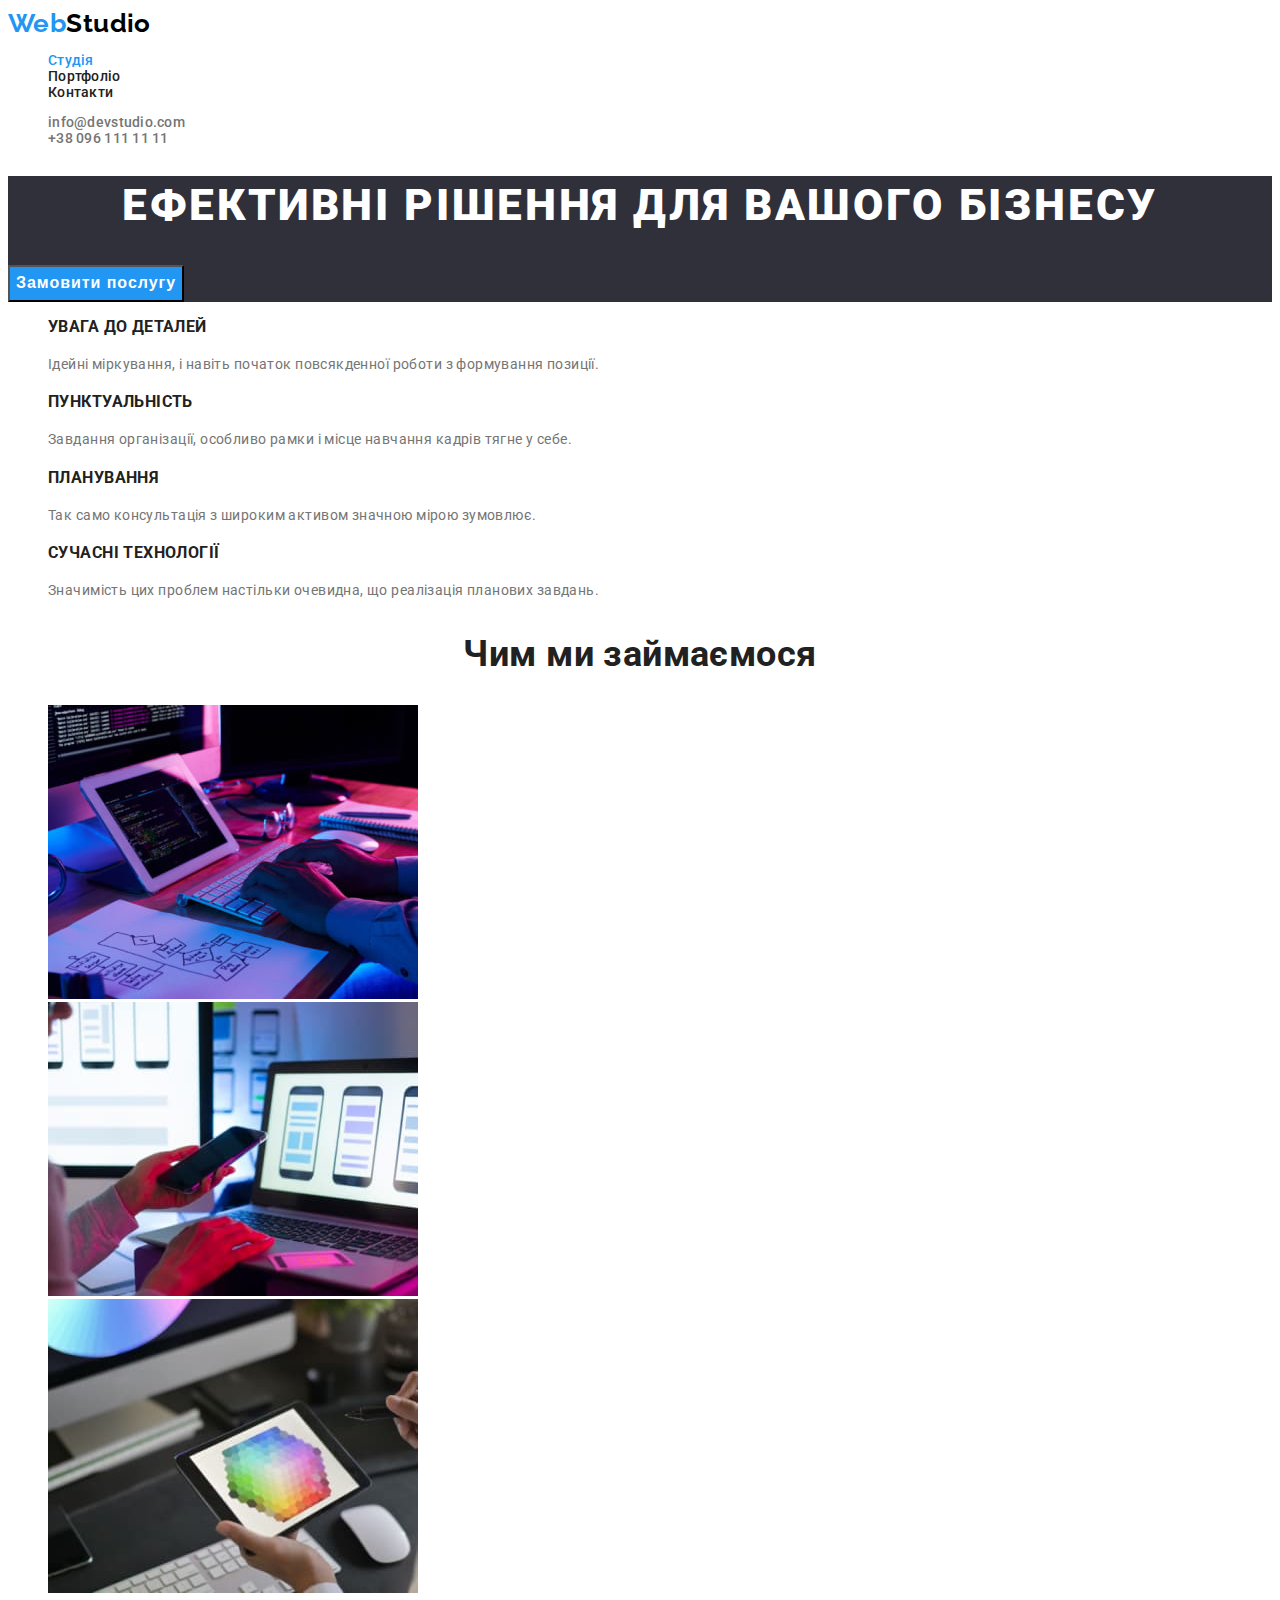
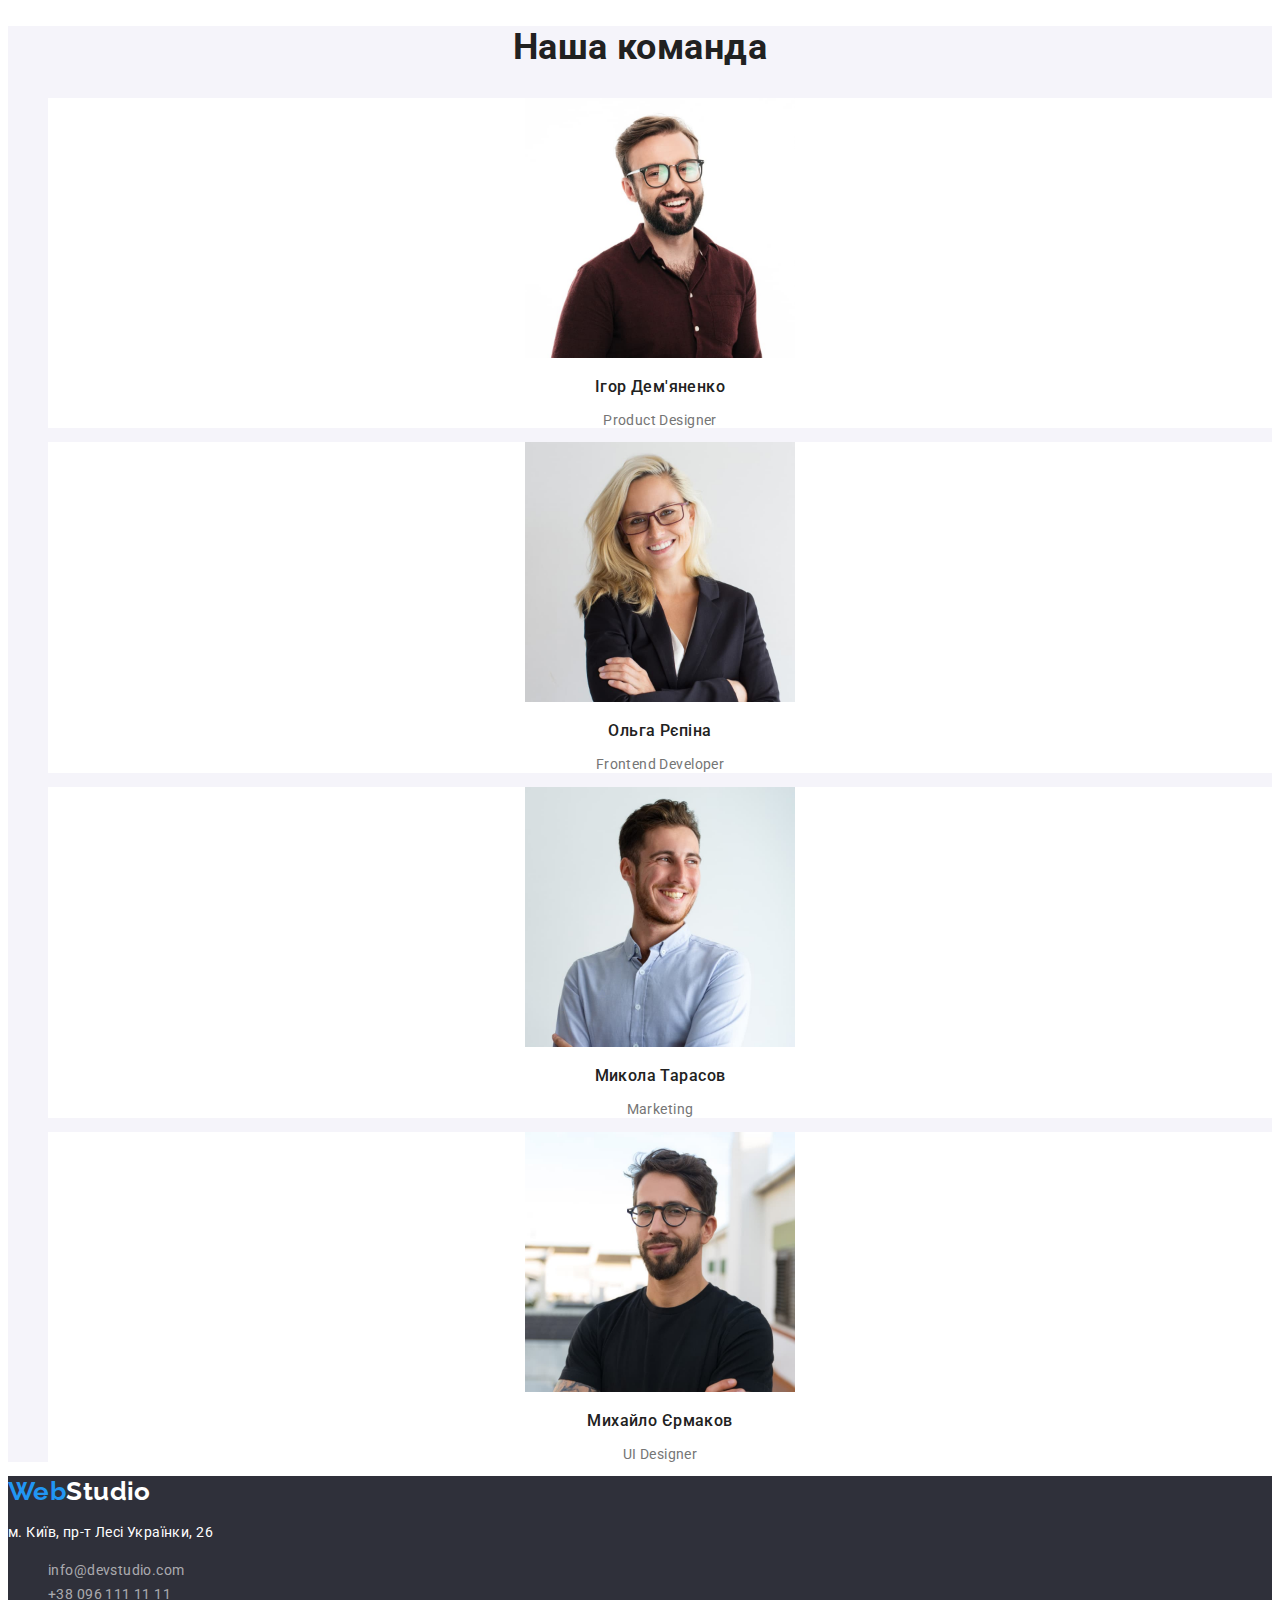
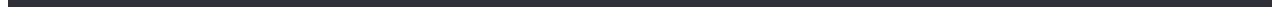
<file: index.html>
<!DOCTYPE html>
<html lang="uk">
  <head>
    <meta charset="UTF-8" />
    <meta http-equiv="X-UA-Compatible" content="IE=edge" />
    <meta name="viewport" content="width=device-width, initial-scale=1.0" />
    <title>Студія</title>
    <link
      href="https://fonts.googleapis.com/css2?family=Raleway:wght@700&family=Roboto:wght@400;500;700;900&display=swap"
      rel="stylesheet"
    />
    <link rel="stylesheet" href="./CSS/styles.css" />
  </head>
  <body>
    <!-- Шапка -->
    <header>
      <nav>
        <a href="./index.html" class="logo">
          <span class="logo-part">Web</span>Studio</a
        >
        <ul class="nav-list">
          <li>
            <a class="nav-list-item current" href="./index.html">Студія</a>
          </li>
          <li>
            <a class="nav-list-item" href="./portfolio.html">Портфоліо</a>
          </li>
          <li><a class="nav-list-item" href="">Контакти</a></li>
        </ul>
      </nav>

      <ul class="contacts-list">
        <li>
          <a href="mailto:info@devstudio.com" class="header-contacts"
            >info@devstudio.com</a
          >
        </li>
        <li>
          <a href="tel:+380961111111" class="header-contacts"
            >+38 096 111 11 11</a
          >
        </li>
      </ul>
    </header>

    <main>
      <!-- Герой -->

      <section class="hero">
        <h1 class="hero-title">Ефективні рішення для вашого бізнесу</h1>
        <button type="button" class="button-hero">Замовити послугу</button>
      </section>

      <!-- Переваги -->
      <section class="benefits">
        <ul class="benefits-list">
          <li>
            <h3 class="benefits-title">УВАГА ДО ДЕТАЛЕЙ</h3>
            <p class="benefits-item">
              Ідейні міркування, і навіть початок повсякденної роботи з
              формування позиції.
            </p>
          </li>
          <li>
            <h3 class="benefits-title">ПУНКТУАЛЬНІСТЬ</h3>
            <p class="benefits-item">
              Завдання організації, особливо рамки і місце навчання кадрів тягне
              у себе.
            </p>
          </li>
          <li>
            <h3 class="benefits-title">ПЛАНУВАННЯ</h3>
            <p class="benefits-item">
              Так само консультація з широким активом значною мірою зумовлює.
            </p>
          </li>
          <li>
            <h3 class="benefits-title">СУЧАСНІ ТЕХНОЛОГІЇ</h3>
            <p class="benefits-item">
              Значимість цих проблем настільки очевидна, що реалізація планових
              завдань.
            </p>
          </li>
        </ul>
      </section>
      <!-- Види діяльності -->
      <section>
        <h2 class="section-title">Чим ми займаємося</h2>
        <ul>
          <li>
            <img
              src="./images/picture1.jpg"
              alt="Десктопні додатки"
              width="370"
              height="294"
            />
          </li>
          <li>
            <img
              src="./images/picture2.jpg"
              alt="Мобільні додатки"
              width="370"
              height="294"
            />
          </li>
          <li>
            <img
              src="./images/picture3.jpg"
              alt="Дизайнерські рішення"
              width="370"
              height="294"
            />
          </li>
        </ul>
      </section>
      <!-- команда -->
      <section class="team">
        <h2 class="section-title">Наша команда</h2>
        <ul class="team-list">
          <li class="team-item">
            <img
              src="./images/photo1.jpg "
              alt="Фото Ігор Дем'яненко"
              width="270"
              height="260"
            />
            <h3 class="team-title">Ігор Дем'яненко</h3>
            <p lang="en" class="team-text">Product Designer</p>
          </li>
          <li class="team-item">
            <img
              src="./images/photo2.jpg"
              alt="Фото Ольги Рєпіної"
              width="270"
              height="260"
            />
            <h3 class="team-title">Ольга Рєпіна</h3>
            <p lang="en" class="team-text">Frontend Developer</p>
          </li>
          <li class="team-item">
            <img
              src="./images/photo3.jpg"
              alt="Фото Миколи Тарасова"
              width="270"
              height="260"
            />
            <h3 class="team-title">Микола Тарасов</h3>
            <p lang="en" class="team-text">Marketing</p>
          </li>
          <li class="team-item">
            <img
              src="./images/photo4.jpg"
              alt="Фото Михайла Єрмакова"
              width="270"
              height="260"
            />
            <h3 class="team-title">Михайло Єрмаков</h3>
            <p lang="en" class="team-text">UI Designer</p>
          </li>
        </ul>
      </section>
    </main>

    <!-- футер -->
    <footer>
      <a href="/index.html" class="logo-footer"
        ><span class="logo-part">Web</span>Studio
      </a>
      <address>
        <p class="foot-adress">м. Київ, пр-т Лесі Українки, 26</p>
        <ul>
          <li>
            <a href="mailto:info@devstudio.com" class="footer-contacts"
              >info@devstudio.com</a
            >
          </li>
          <li>
            <a href="tel:+380961111111" class="footer-contacts"
              >+38 096 111 11 11</a
            >
          </li>
        </ul>
      </address>
    </footer>
  </body>
</html>
</file>
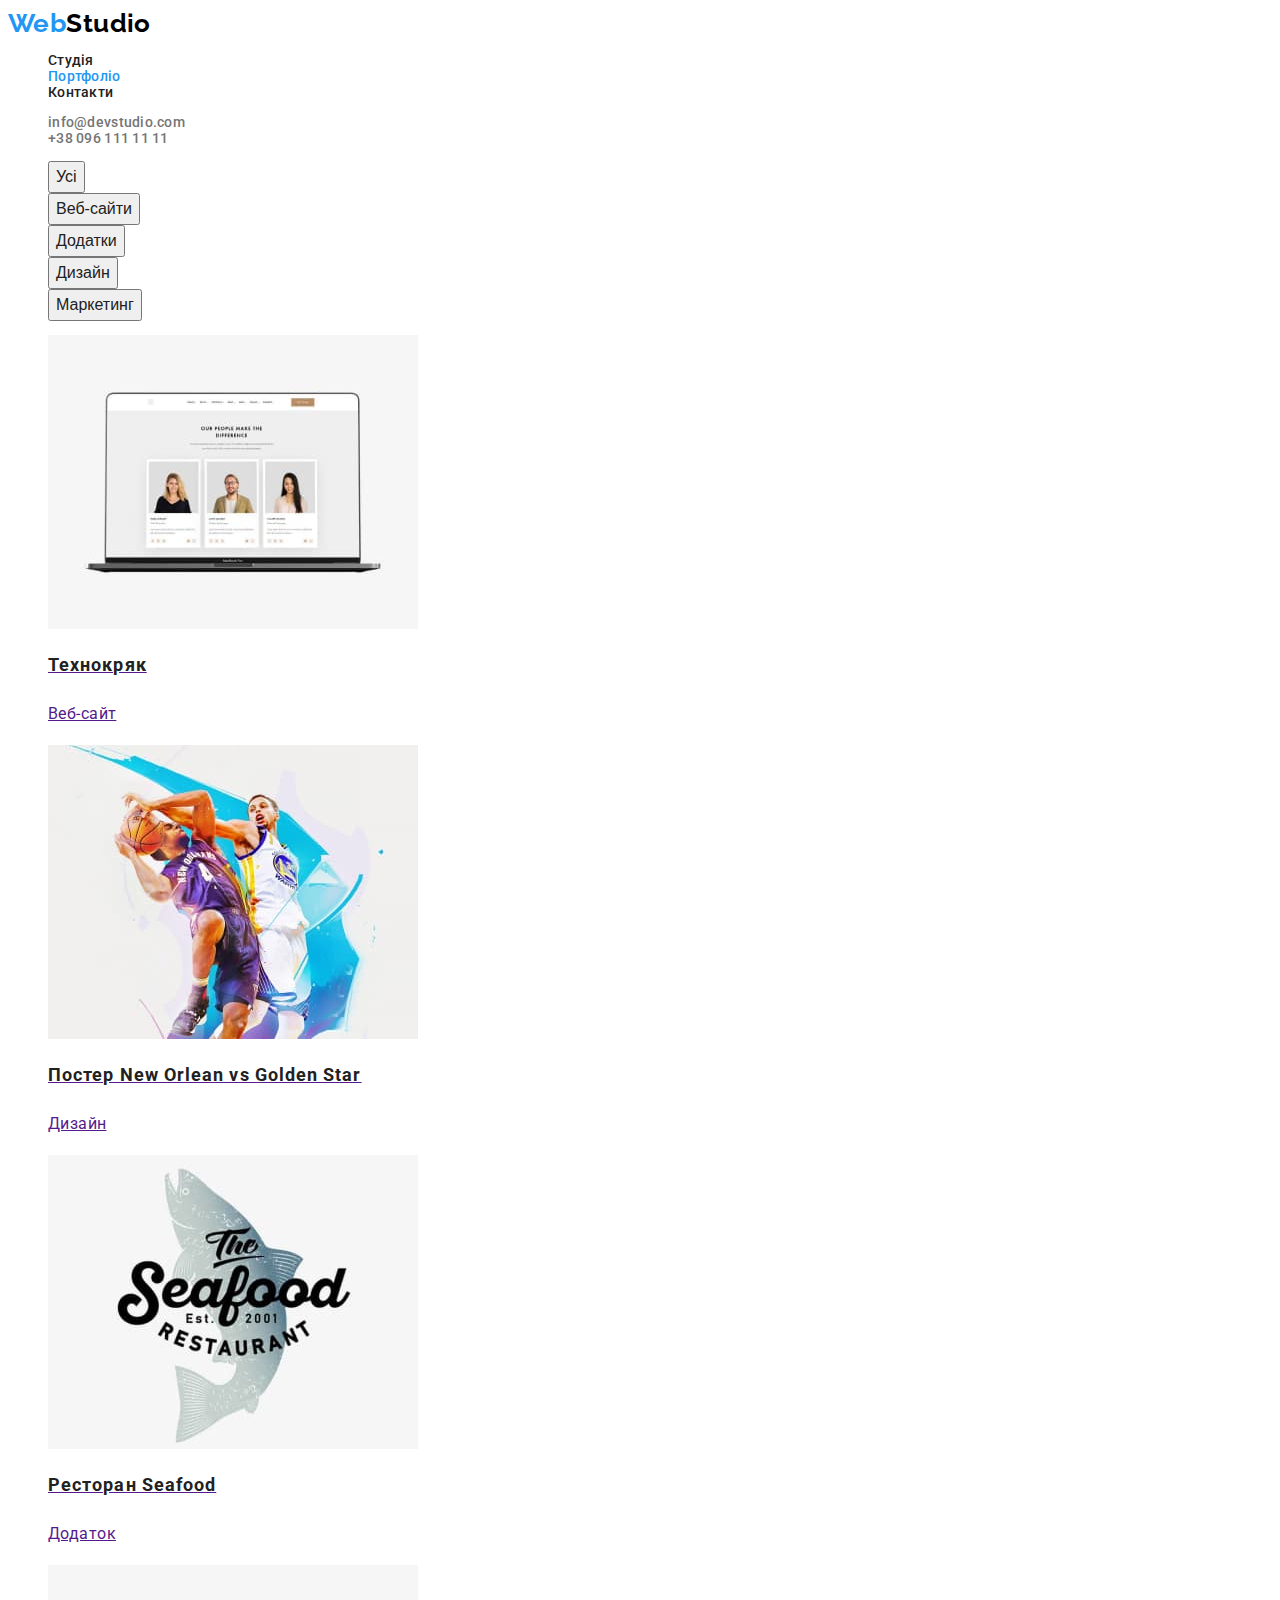
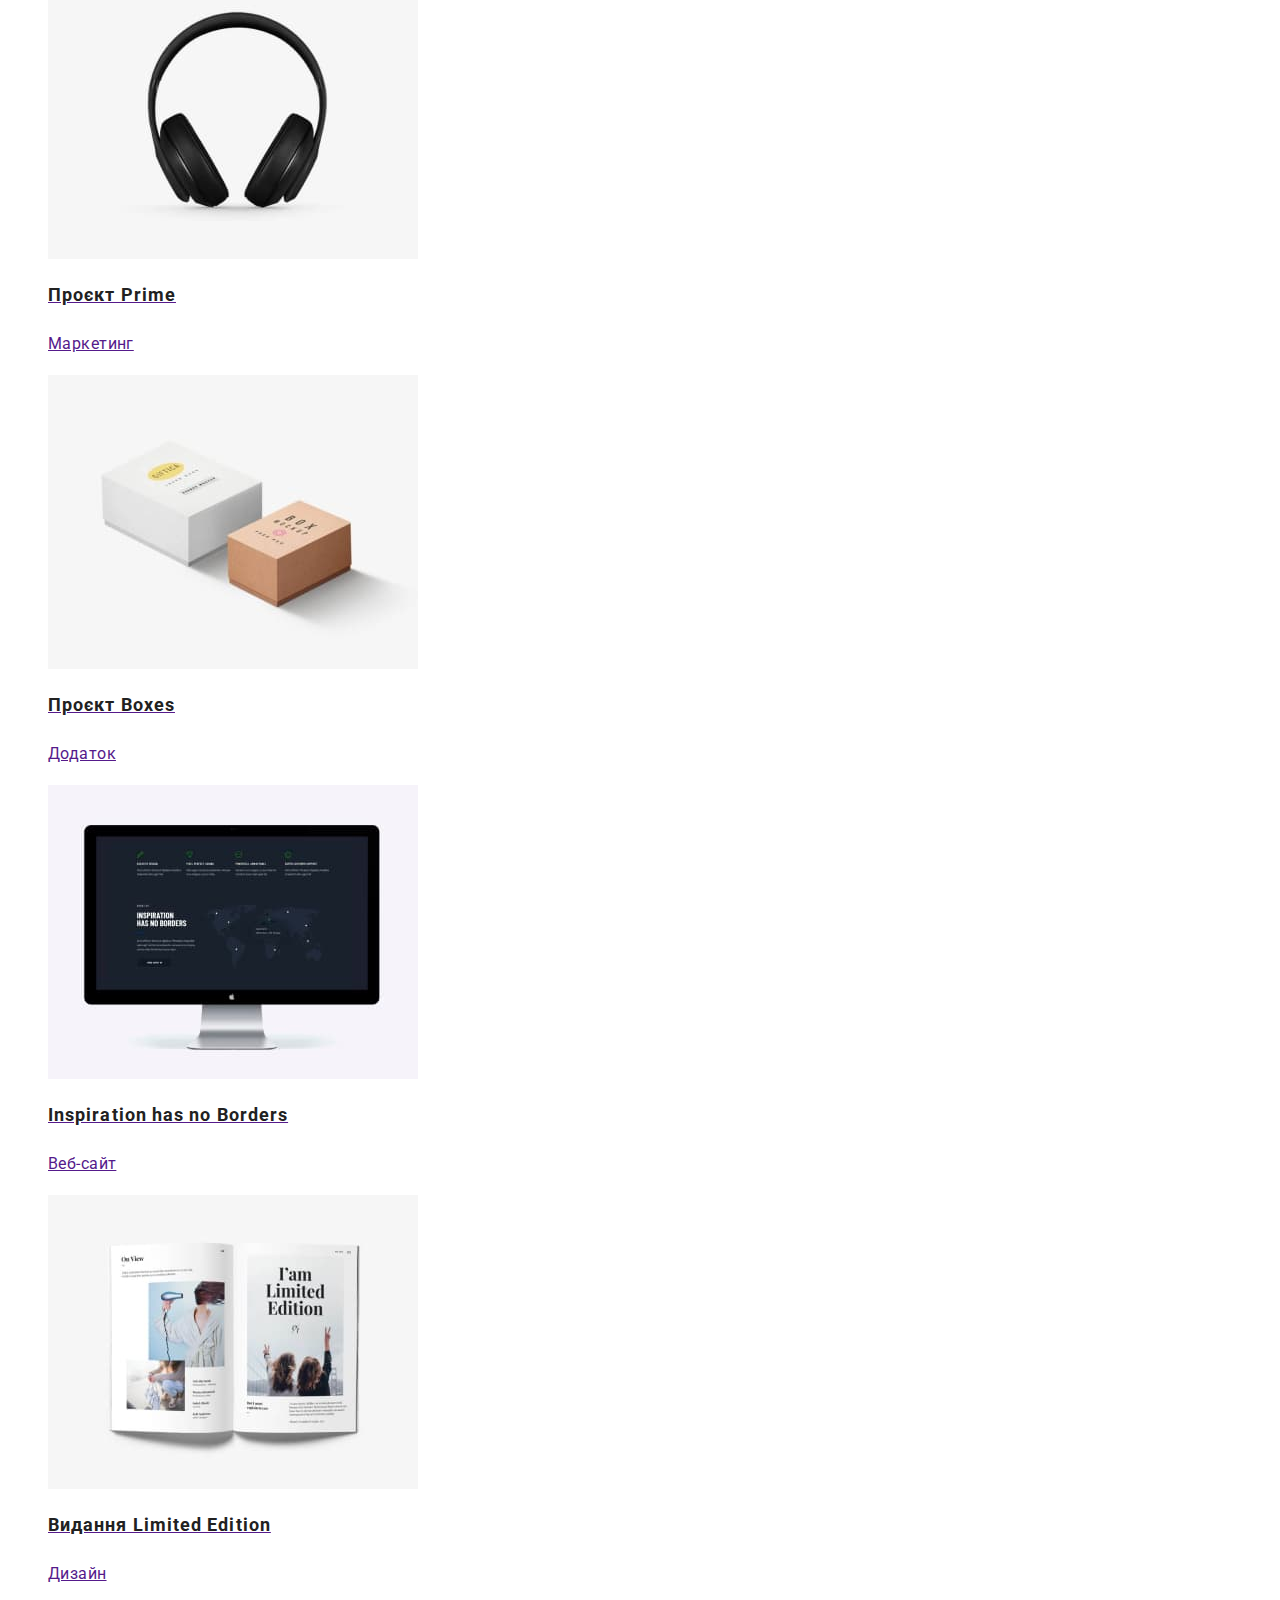
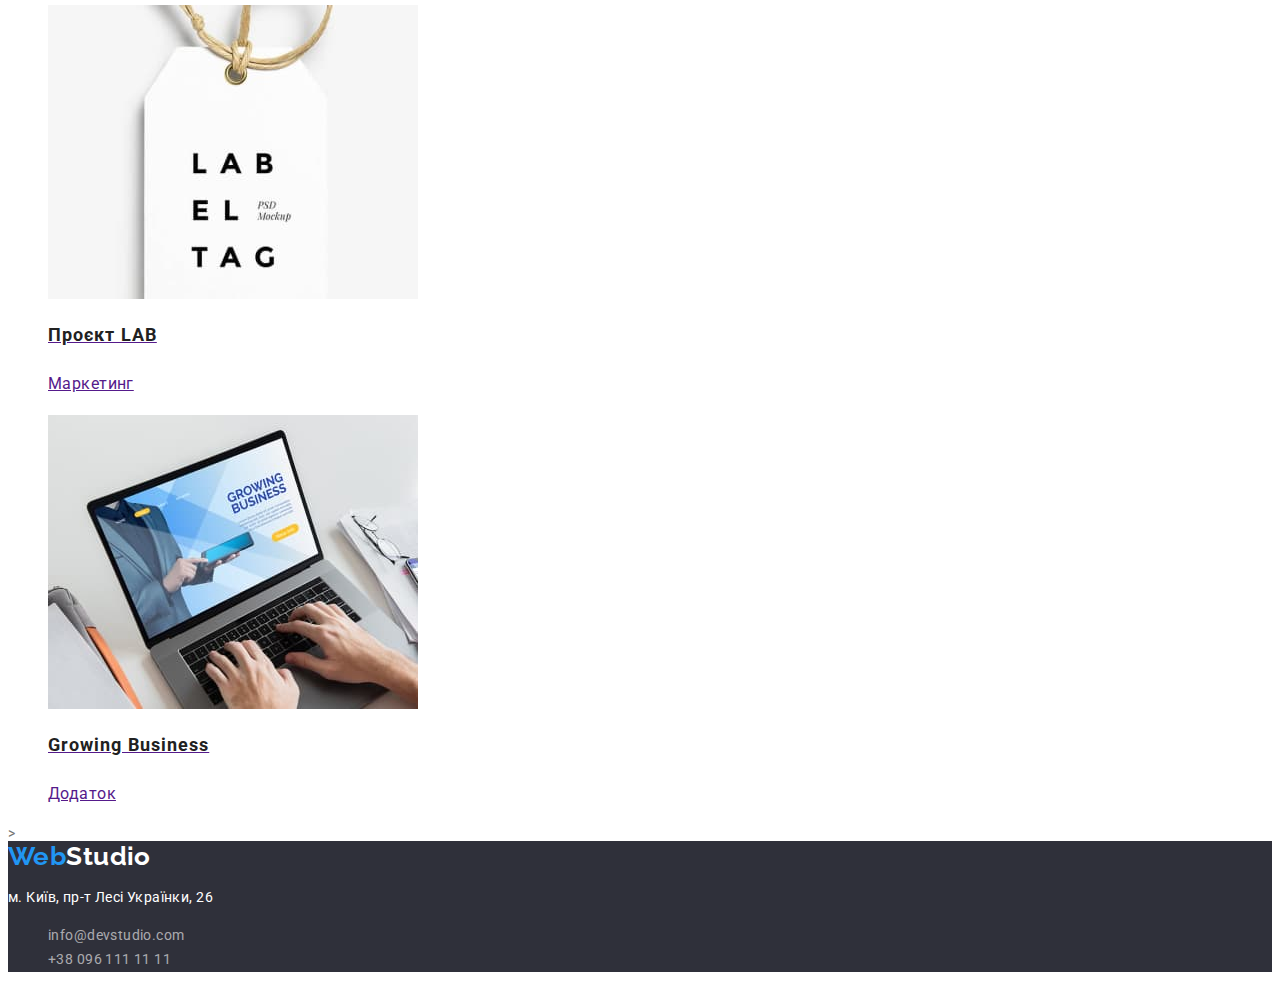
<file: portfolio.html>
<!DOCTYPE html>
<html lang="uk">
  <head>
    <meta charset="UTF-8" />
    <meta http-equiv="X-UA-Compatible" content="IE=edge" />
    <meta name="viewport" content="width=device-width, initial-scale=1.0" />
    <title>Портфоліо</title>
    <link
      href="https://fonts.googleapis.com/css2?family=Raleway:wght@700&family=Roboto:wght@400;500;700;900&display=swap"
      rel="stylesheet"
    />
    <link rel="stylesheet" href="./CSS/styles.css" />
  </head>
  <body>
    <!-- шапка -->
    <header>
      <nav>
        <a href="./index.html" class="logo">
          <span class="logo-part">Web</span>Studio</a
        >
        <ul class="nav-list">
          <li><a class="nav-list-item" href="./index.html">Студія</a></li>
          <li>
            <a class="nav-list-item current" href="./portfolio.html"
              >Портфоліо</a
            >
          </li>
          <li><a class="nav-list-item" href="#">Контакти</a></li>
        </ul>
      </nav>

      <ul class="contacts-list">
        <li>
          <a href="mailto:info@devstudio.com" class="header-contacts"
            >info@devstudio.com</a
          >
        </li>
        <li>
          <a href="tel:+380961111111" class="header-contacts"
            >+38 096 111 11 11</a
          >
        </li>
      </ul>
    </header>
    <!-- main -->
    <main>
      <section>
        <!-- Фільтри -->
        <ul class="filter-list">
          <li><button class="filter-button" type="button">Усі</button></li>
          <li>
            <button class="filter-button" type="button">Веб-сайти</button>
          </li>
          <li><button class="filter-button" type="button">Додатки</button></li>
          <li><button class="filter-button" type="button">Дизайн</button></li>
          <li>
            <button class="filter-button" type="button">Маркетинг</button>
          </li>
        </ul>
        <!-- Проекти -->
        <ul class="project-list">
          <li>
            <a href="">
              <img
                src="./images/portfolio-photo1.jpg"
                alt="Фото команди вебсайту"
                width="370"
                height="294"
              />
              <h2 class="project-title">Технокряк</h2>
              <p class="project-type">Веб-сайт</p>
            </a>
          </li>
          <li>
            <a href="">
              <img
                src="./images/portfolio-photo2.jpg"
                alt="Два баскетболіста у стрибку з м'ячем"
                width="370"
                height="294"
              />
              <h2 class="project-title">Постер New Orlean vs Golden Star</h2>
              <p class="project-type">Дизайн</p>
            </a>
          </li>
          <li>
            <a href="">
              <img
                src="./images/portfolio-photo3.jpg"
                alt="Логотип риби та назва ресторану "
                width="370"
                height="294"
              />
              <h2 class="project-title">Ресторан Seafood</h2>
              <p class="project-type">Додаток</p>
            </a>
          </li>
          <li>
            <a href="">
              <img
                src="./images/portfolio-photo4.jpg"
                alt="Навушники "
                width="370"
                height="294"
              />
              <h2 class="project-title">Проєкт Prime</h2>
              <p class="project-type">Маркетинг</p>
            </a>
          </li>
          <li>
            <a href="">
              <img
                src="./images/portfolio-photo5.jpg"
                alt="Коричнева та біла коробки"
                width="370"
                height="294"
              />
              <h2 class="project-title">Проєкт Boxes</h2>
              <p class="project-type">Додаток</p>
            </a>
          </li>
          <li>
            <a href="">
              <img
                src="./images/portfolio-photo6.jpg"
                alt="Екран монітора з вебсайтом"
                width="370"
                height="294"
              />
              <h2 class="project-title">Inspiration has no Borders</h2>
              <p class="project-type">Веб-сайт</p>
            </a>
          </li>
          <li>
            <a href="">
              <img
                src="./images/portfolio-photo7.jpg"
                alt="Розгорнутий журнал"
                width="370"
                height="294"
              />
              <h2 class="project-title">Видання Limited Edition</h2>
              <p class="project-type">Дизайн</p>
            </a>
          </li>
          <li>
            <a href="">
              <img
                src="./images/portfolio-photo8.jpg"
                alt="Ярлик"
                width="370"
                height="294"
              />
              <h2 class="project-title">Проєкт LAB</h2>
              <p class="project-type">Маркетинг</p>
            </a>
          </li>
          <li>
            <a href="">
              <img
                src="./images/portfolio-photo9.jpg"
                alt="Монітор ноутбука, де відображений додаток"
                width="370"
                height="294"
              />
              <h2 class="project-title">Growing Business</h2>
              <p class="project-type">Додаток</p>
            </a>
          </li>
        </ul>
        >
      </section>
    </main>

    <!-- футер -->
    <footer>
      <a href="/index.html" class="logo-footer"
        ><span class="logo-part">Web</span>Studio</a
      >
      <address>
        <p class="foot-adress">м. Київ, пр-т Лесі Українки, 26</p>
        <ul>
          <li>
            <a href="mailto:info@devstudio.com" class="footer-contacts"
              >info@devstudio.com</a
            >
          </li>
          <li>
            <a href="tel:+380961111111" class="footer-contacts"
              >+38 096 111 11 11</a
            >
          </li>
        </ul>
      </address>
    </footer>
  </body>
</html>
</file>
<file: CSS/styles.css>
/* Змінні */
:root {
  --primary-text-color: #757575;
  --secondary-text-color: #212121;
  --accent-color: #2196f3;
  --bgd-color: #ffffff;
  --primary-logo-color: #000000;
  --secondary-bgd-color: #2f303a;
  --button-hero-bgd-color: #188ce8;
  --footer-contacts-color: rgba(255, 255, 255, 0.6);
  --bgd-team-color: #f5f4fa;
}

body {
  background-color: var(--bgd-color);
  color: var(--primary-text-color);

  font-family: Roboto, sans-serif;
  font-size: 14px;
  letter-spacing: 0.03em;
}
ul {
  list-style: none;
}
/* Студія */

/* Логотип */
.logo {
  font-family: Raleway, sans-serif;
  font-style: normal;
  font-weight: 700;
  font-size: 26px;
  line-height: 1.19;
  color: var(--primary-logo-color);

  text-decoration: none;
}
.logo-part {
  color: var(--accent-color);
}
/* Навігація та контакти*/
.nav-list,
.contacts-list {
  font-weight: 500;
  line-height: 1.14;
  letter-spacing: 0.02em;
}
.nav-list-item {
  color: var(--secondary-text-color);
  text-decoration: none;
}
.header-contacts {
  color: var(--primary-text-color);
  text-decoration: none;
}
.nav-list-item:hover,
.header-contacts:hover,
.nav-list-item:focus,
.header-contacts:focus {
  color: var(--accent-color);
}
.nav-list-item.current {
  /* Надає колір поточній вкладці */
  color: var(--accent-color);
}
/* Main */
.section-title {
  font-size: 36px;
  line-height: 1.17;
  text-align: center;
  color: var(--secondary-text-color);
}
/* Секція Герой */
.hero {
  background-color: var(--secondary-bgd-color);
}
.hero-title {
  font-weight: 900;
  font-size: 44px;
  line-height: 1.36;
  letter-spacing: 0.06em;
  color: var(--bgd-color);

  text-align: center;
  text-transform: uppercase;
}
.button-hero {
  font-weight: 700;
  font-size: 16px;
  line-height: 1.88;
  letter-spacing: 0.06em;
  color: var(--bgd-color);
  background-color: var(--accent-color);

  text-align: center;

  cursor: pointer;
}
.button-hero:hover,
.button-hero:focus {
  background-color: var(--button-hero-bgd-color);
}
/* Переваги */
.benefits-title {
  line-height: 1.14;
  color: var(--secondary-text-color);

  text-transform: uppercase;
}
.benefits-item {
  line-height: 1.71;
}
/* Команда */
.team {
  background-color: var(--bgd-team-color);
}
.team-item {
  background-color: var(--bgd-color);
}
.team-title {
  font-weight: 500;
  font-size: 16px;
  line-height: 1.19;
  color: var(--secondary-text-color);
}
.team-text {
  line-height: 1.19;
}
.team-list {
  text-align: center;
}
/* Footer */
footer {
  background-color: var(--secondary-bgd-color);
}
.logo-footer {
  font-family: "Raleway";
  font-style: normal;
  font-weight: 700;
  font-size: 26px;
  line-height: 1.19;
  color: var(--bgd-color);

  text-decoration: none;
}
.foot-adress {
  line-height: 1.71;
  color: var(--bgd-color);
}
.footer-contacts {
  line-height: 1.71;
  color: var(--footer-contacts-color);
  text-decoration: none;
}
.footer-contacts:hover,
.footer-contacts:focus {
  color: var(--accent-color);
}
address {
  font-style: normal;
}
/* Портфоліо */
/* Main */
/* Фільтри */
.filter-list button {
  font-weight: 500;
  font-size: 16px;
  line-height: 1.63;
  color: var(--secondary-text-color);

  cursor: pointer;
}
.filter-button:hover,
.filter-button:focus {
  color: var(--bgd-color);
  background-color: var(--accent-color);
}

/* Проекти */
.project-title {
  font-size: 18px;
  line-height: 2;
  letter-spacing: 0.06em;
  color: var(--secondary-text-color);
}
.project-type {
  font-size: 16px;
  line-height: 1.88;
}
</file>
